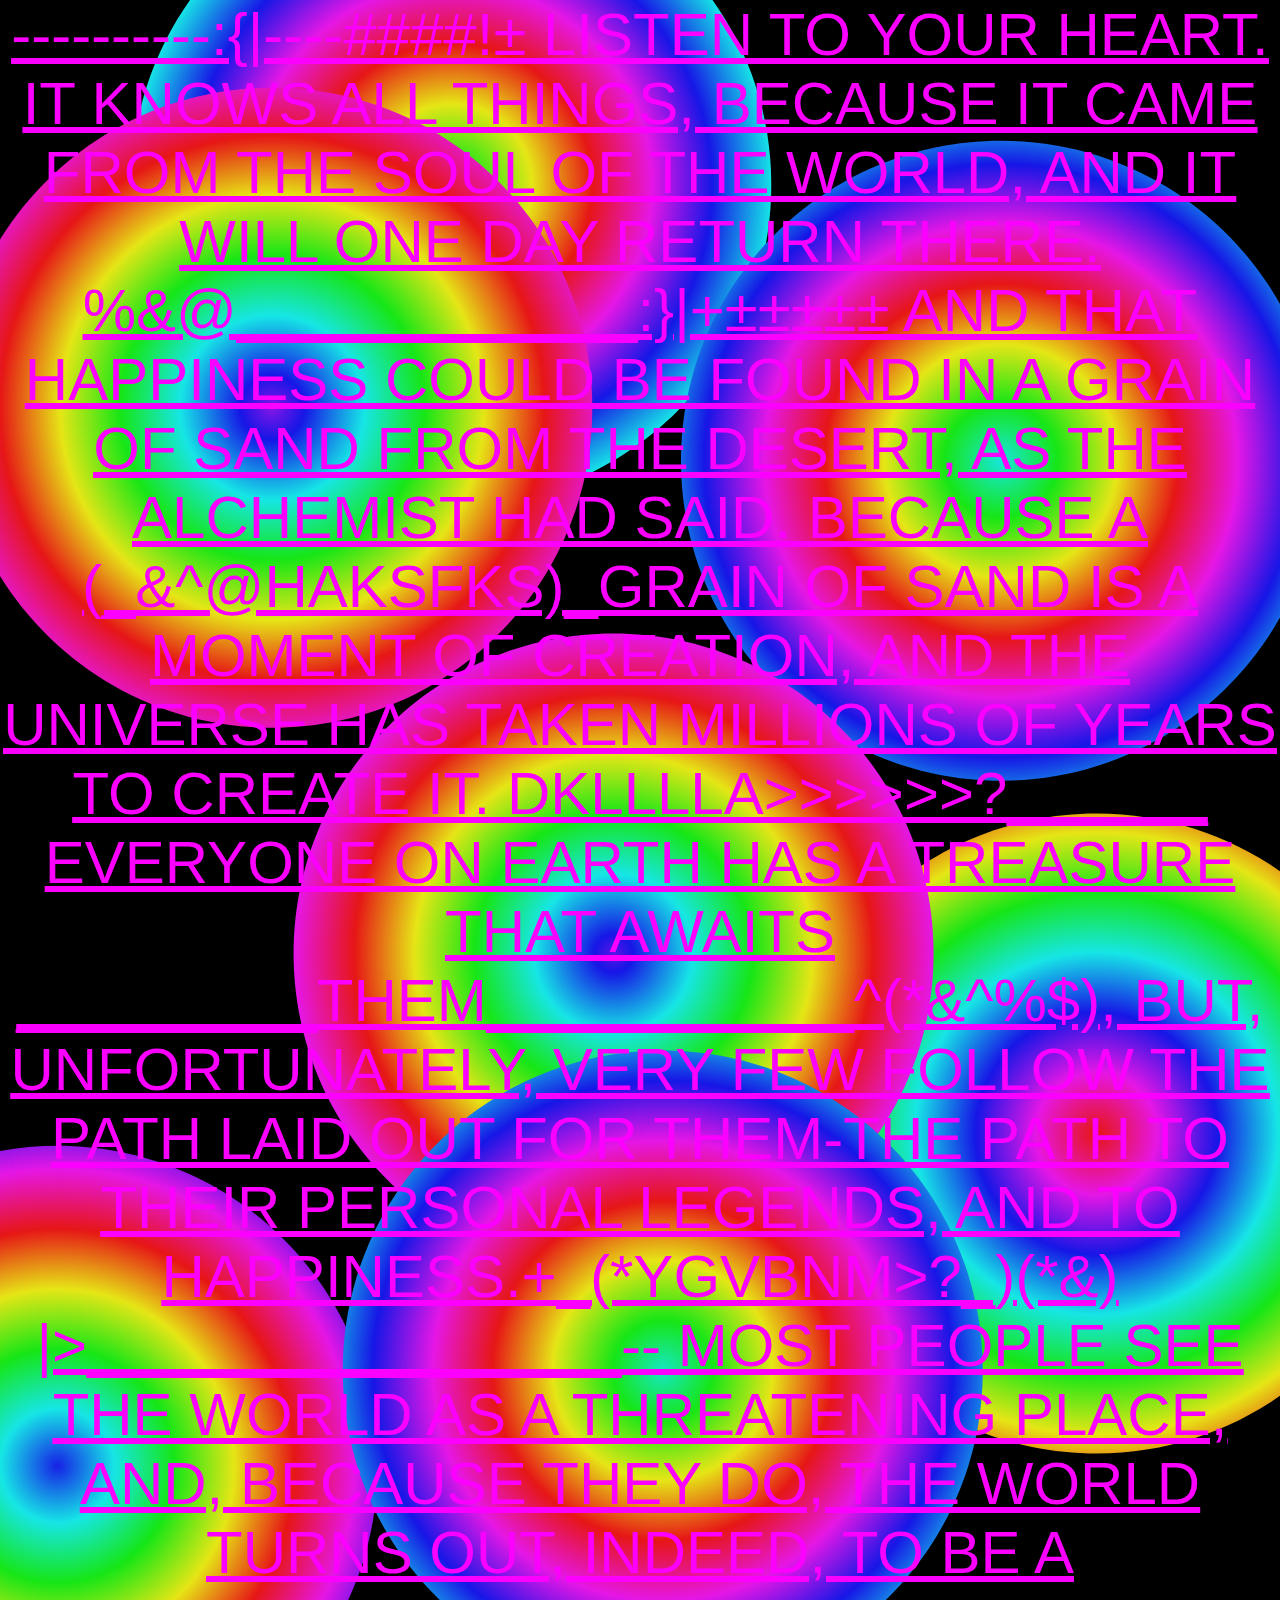
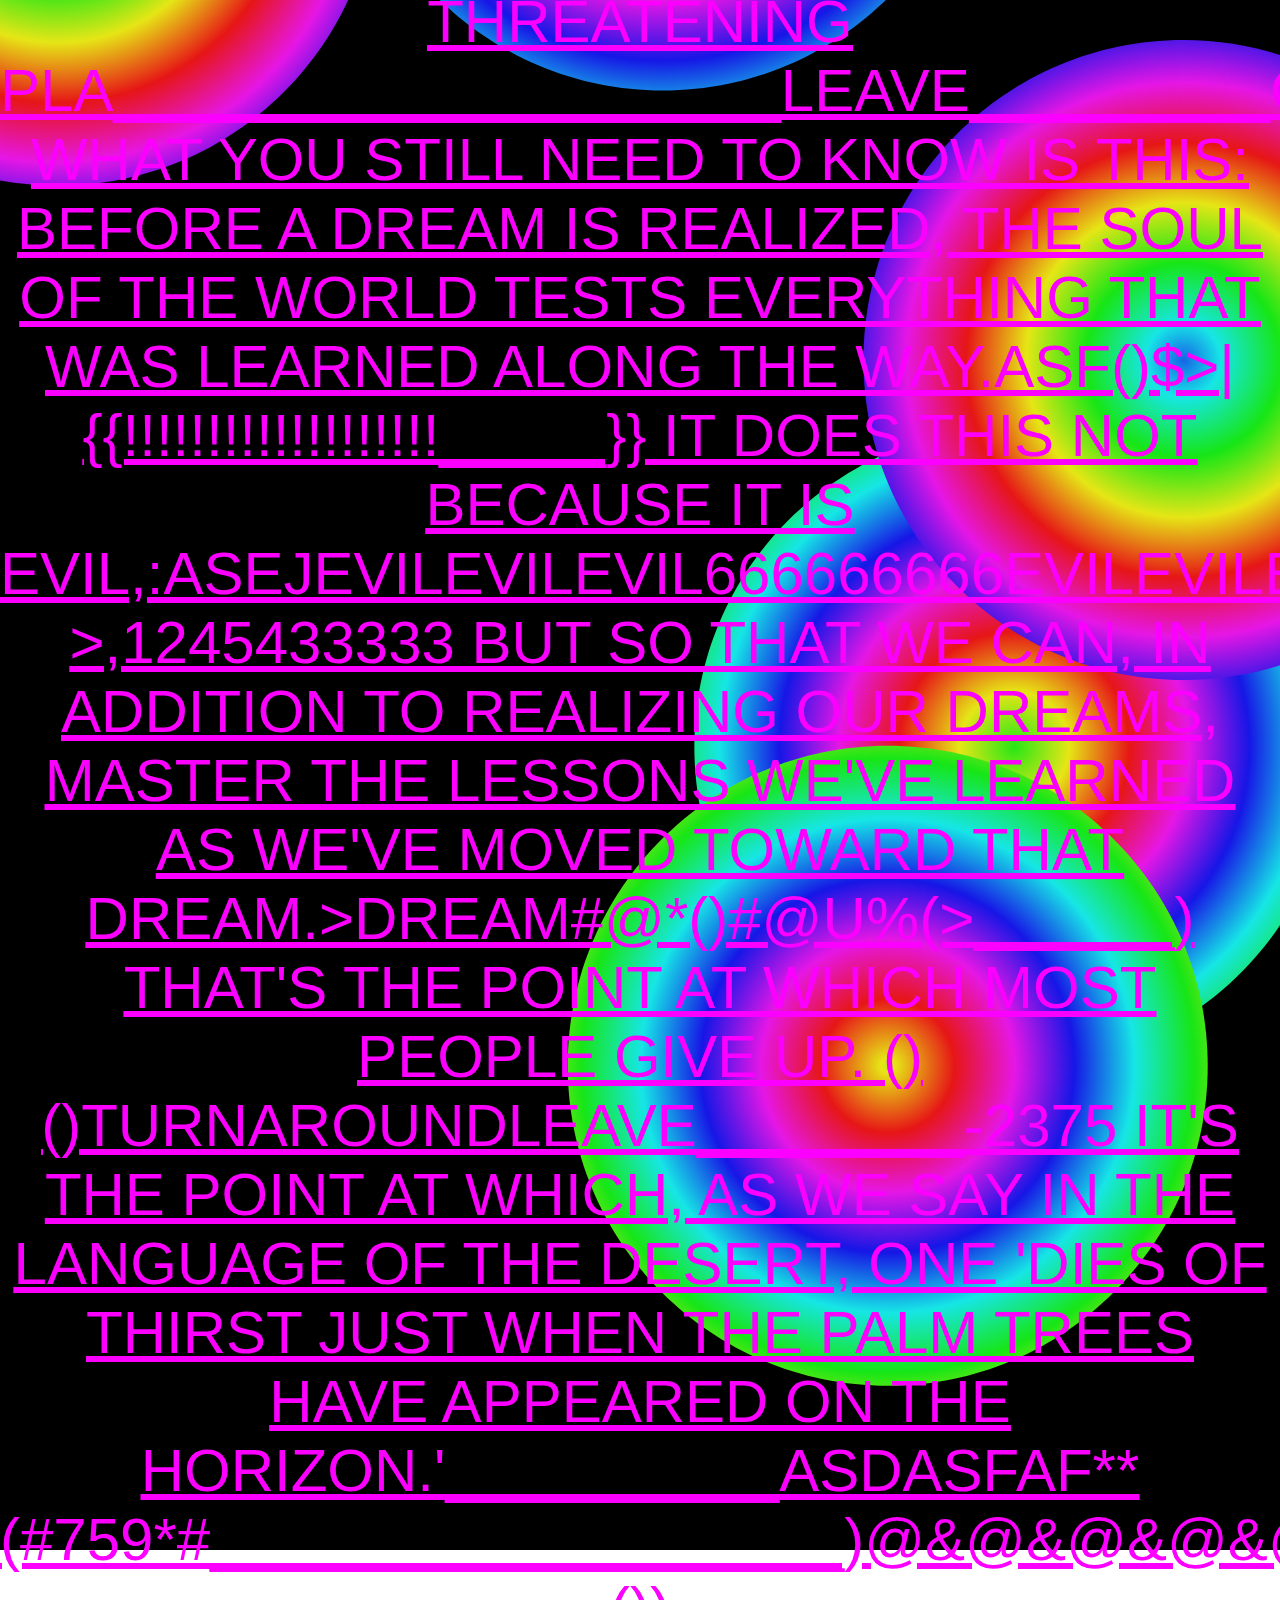
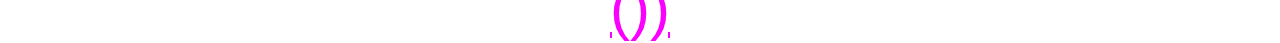
<file: index.html>
<!DOCTYPE html>
<html lang="en">
  <head>
    <meta charset="UTF-8" />
    <meta name="viewport" content="width=device-width, initial-scale=1.0" />
    <title>Document</title>
    <script
      language="javascript"
      type="text/javascript"
      src="js/libraries/p5.min.js"
    ></script>
    <script
      language="javascript"
      type="text/javascript"
      src="js/libraries/p5.sound.js"
    ></script>
    <script
      language="javascript"
      type="text/javascript"
      src="js/p5.index.js"
    ></script>
    <link rel="stylesheet" href="css/style.css" />
  </head>
  <body>
    <!--I would like to acknowledge the assistance provided by ChatGPT which offered code suggestions for this project. Some examples of prompts I used include: 
How can I set it so that a different background image loads each time rather than a colour?
How do I make it so that the text links don't overlap each other?
Give me an intro to p5.sound.
The console is returning these errors: (list of errors provided).
Can you explain this code to me and what creates the position and amount of ellipses: (gradient code from https://p5js.org/examples/color-radial-gradient.html)?
How can I adapt the code so that there are more ellipses and they are sporadic on the page?
How can I through keyPressed() offer 5 different actions where one is randomly selected when the key is pressed each time?-->
    <div id="links"></div>
    <div id="text-container">
      <a href="TEXT/page2.html">
        ----------:{|----####!± Listen to your heart. It knows all things,
        because it came from the Soul of the World, and it will one day return
        there.
      </a>
      <a href="TEXT/page3.html">
        %&@____________:}|+±±±±± And that happiness could be found in a grain of
        sand from the desert, as the alchemist had said. Because a
        (_&^@HAKSFKS)_grain of sand is a moment of creation, and the universe
        has taken millions of years to create it. DKLLLLA>>>>>>?______
      </a>
      <a href="index.html">
        Everyone on earth has a treasure that awaits
        _________THEM___________^(*&^%$), but, unfortunately, very few follow
        the path laid out for them-the path to their Personal Legends, and to
        happiness.+_(*YGVBNM>?_)(*&)
      </a>
      <a href="TEXT/page4.html">
        |>________________-- Most people see the world as a threatening place,
        and, because they do, the world turns out, indeed, to be a threatening
        pla____________________LEAVE_________ce. What you still need to know is
        this: before a dream is realized, the Soul of the World tests everything
        that was learned along the way.ASF()$>|{{!!!!!!!!!!!!!!!!!!!_____}}
      </a>
      <a href="TEXT/page5.html">
        It does this not because it is
        evil,:ASEJEVILEVILEVIL666666666EVILEVILEVIL_____?>,1245433333 but so
        that we can, in addition to realizing our dreams, master the lessons
        we've learned as we've moved toward that dream.>DREAM#@*()#@U%(>______)
        That's the point at which most people give up.
        ()()TURNAROUNDLEAVE________-2375 It's the point at which, as we say in
        the language of the desert, one 'dies of thirst just when the palm trees
        have appeared on the
        horizon.'__________ASDASFAF**(#759*#___________________)@&@&@&@&@&@(#())
      </a>
    </div>
  </body>
</html>
</file>
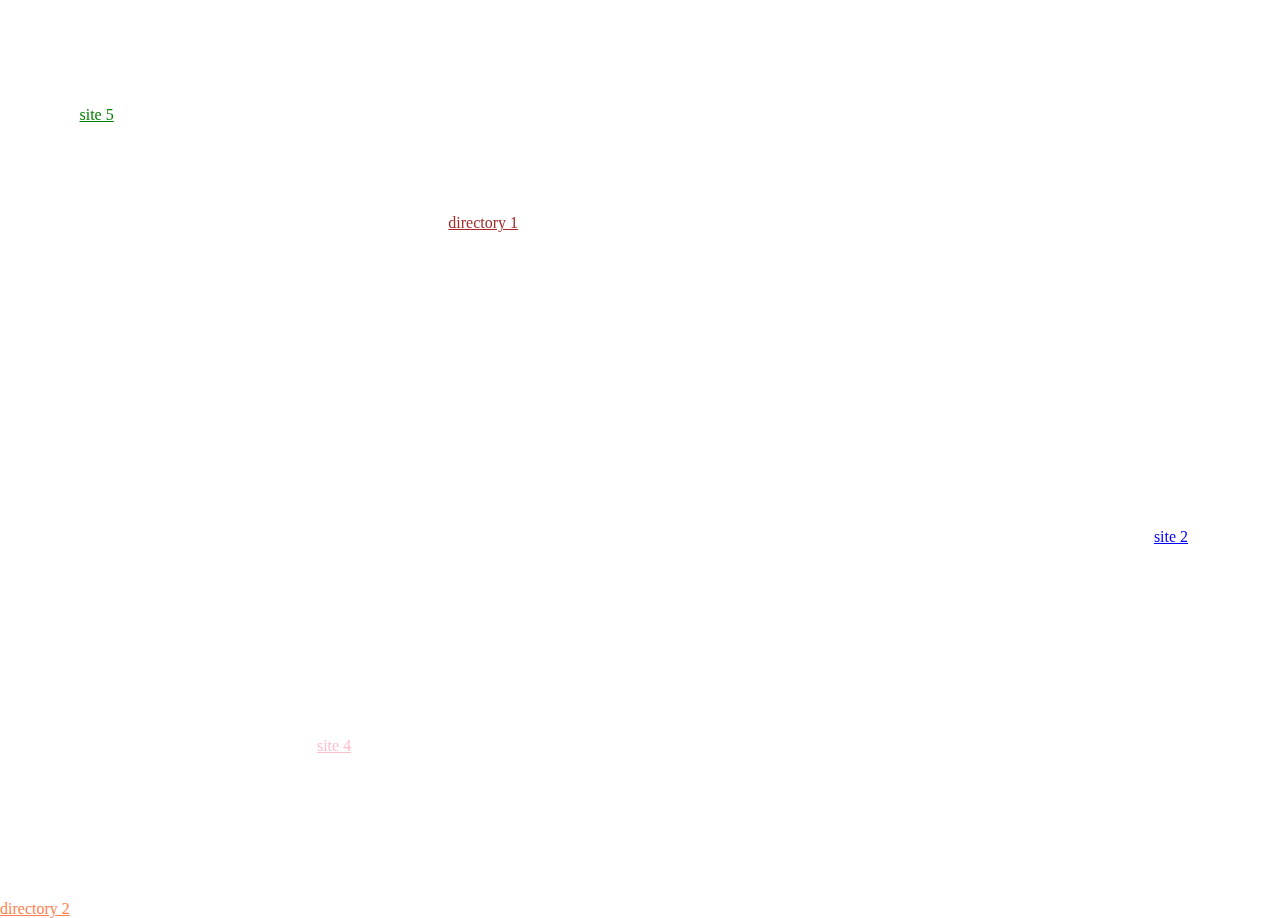
<file: p5/mainLinks/index.html>
<html>
<head>
  <meta charset="utf-8">
  <meta name="viewport" content="width=device-width, initial-scale=1.0">

  <!-- PLEASE NO CHANGES BELOW THIS LINE (UNTIL I SAY SO) -->
  <script language="javascript" type="text/javascript" src="libraries/p5.min.js"></script>
  <script language="javascript" type="text/javascript" src="mainLinks.js"></script>
  <!-- OK, YOU CAN MAKE CHANGES BELOW THIS LINE AGAIN -->

  <!-- This line removes any default padding and style.
       You might only need one of these values set. -->
  <style> body { padding: 0; margin: 0; } </style>
</head>

<body>
</body>
</html>
</file>
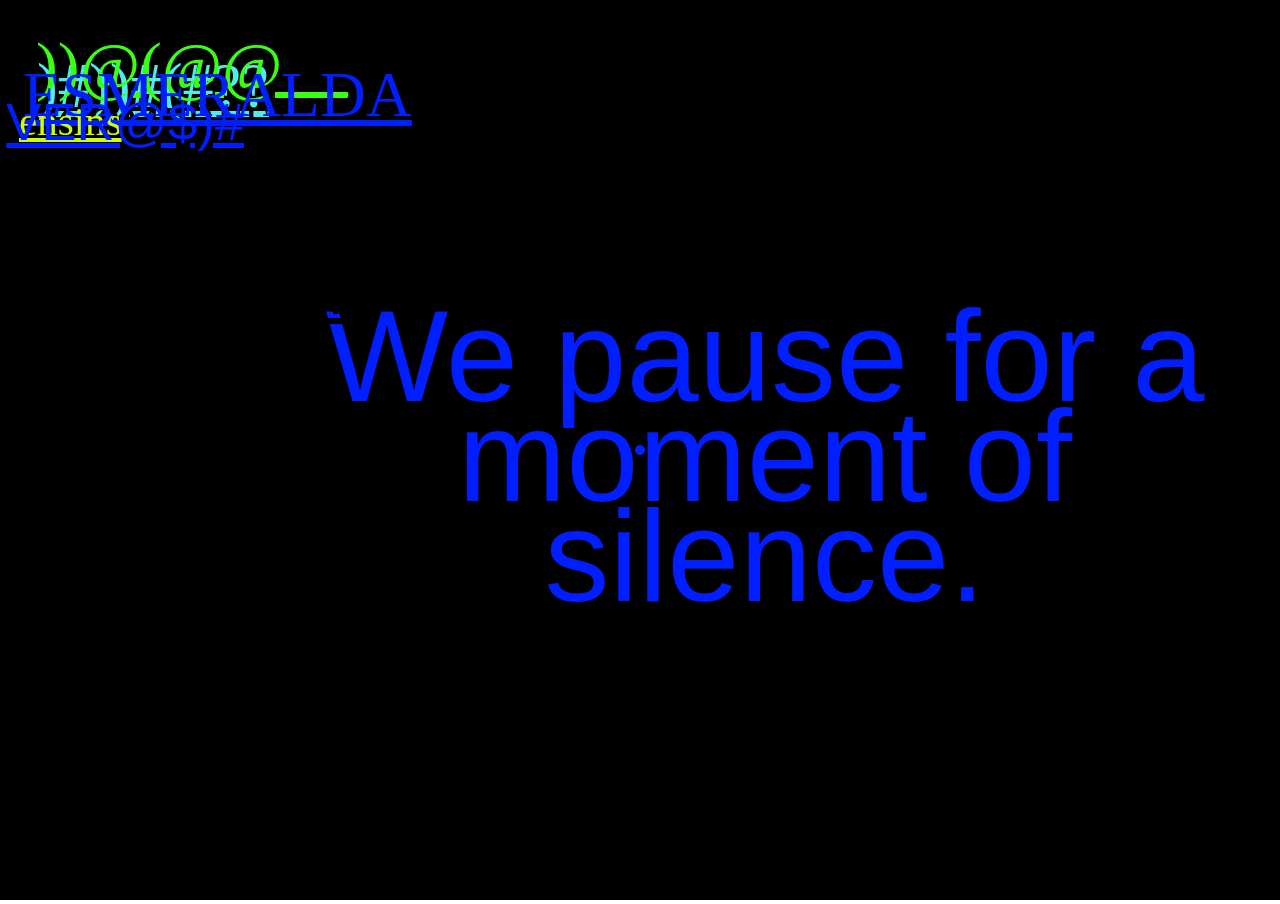
<file: TEXT/page2.html>
<!DOCTYPE html>
<html lang="en">
  <head>
    <meta charset="UTF-8" />
    <meta name="viewport" content="width=device-width, initial-scale=1.0" />
    <title>Document</title>
    <script
      language="javascript"
      type="text/javascript"
      src="../js/libraries/p5.min.js"
    ></script>
    <script
      language="javascript"
      type="text/javascript"
      src="../js/libraries/p5.sound.js"
    ></script>
    <script
      language="javascript"
      type="text/javascript"
      src="../js/p5.page2.js"
    ></script>

    <link rel="stylesheet" href="../css/style.css" />
  </head>
  <body>
    <div id="links"></div>
  </body>
</html>
</file>
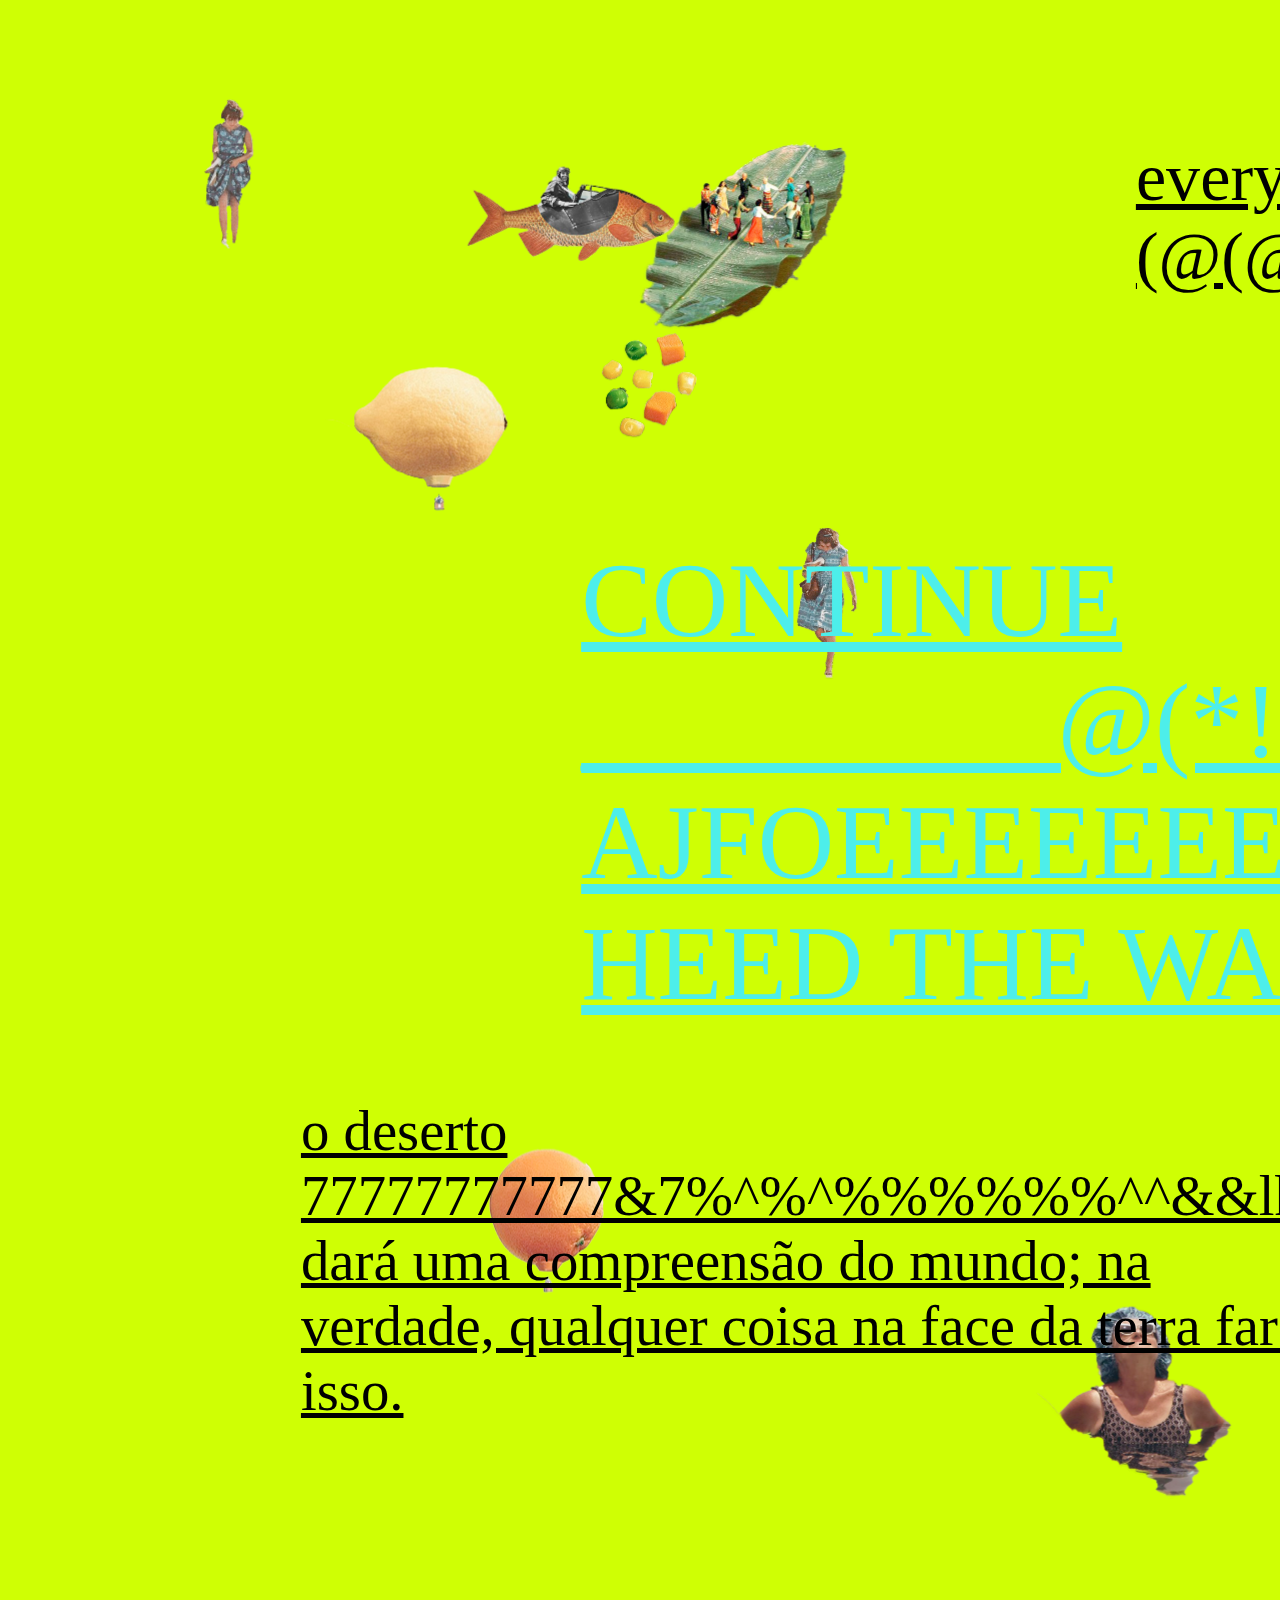
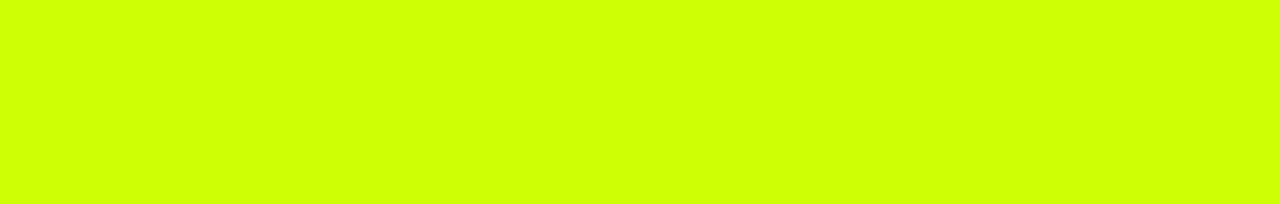
<file: TEXT/page3.html>
<!DOCTYPE html>
<html>
  <head>
    <meta charset="utf-8" />
    <meta name="viewport" content="width=device-width, initial-scale=1.0" />

    <!-- PLEASE NO CHANGES BELOW THIS LINE (UNTIL I SAY SO) -->
    <script
      language="javascript"
      type="text/javascript"
      src="../js/libraries/p5.min.js"
    ></script>
    <script
      language="javascript"
      type="text/javascript"
      src="../js/p5.page3.js"
    ></script>
    <!-- OK, YOU CAN MAKE CHANGES BELOW THIS LINE AGAIN -->
    <link rel="stylesheet" href="../css/style.css" />
  </head>

  <body>
    <div id="links"></div>
  </body>
</html>
</file>
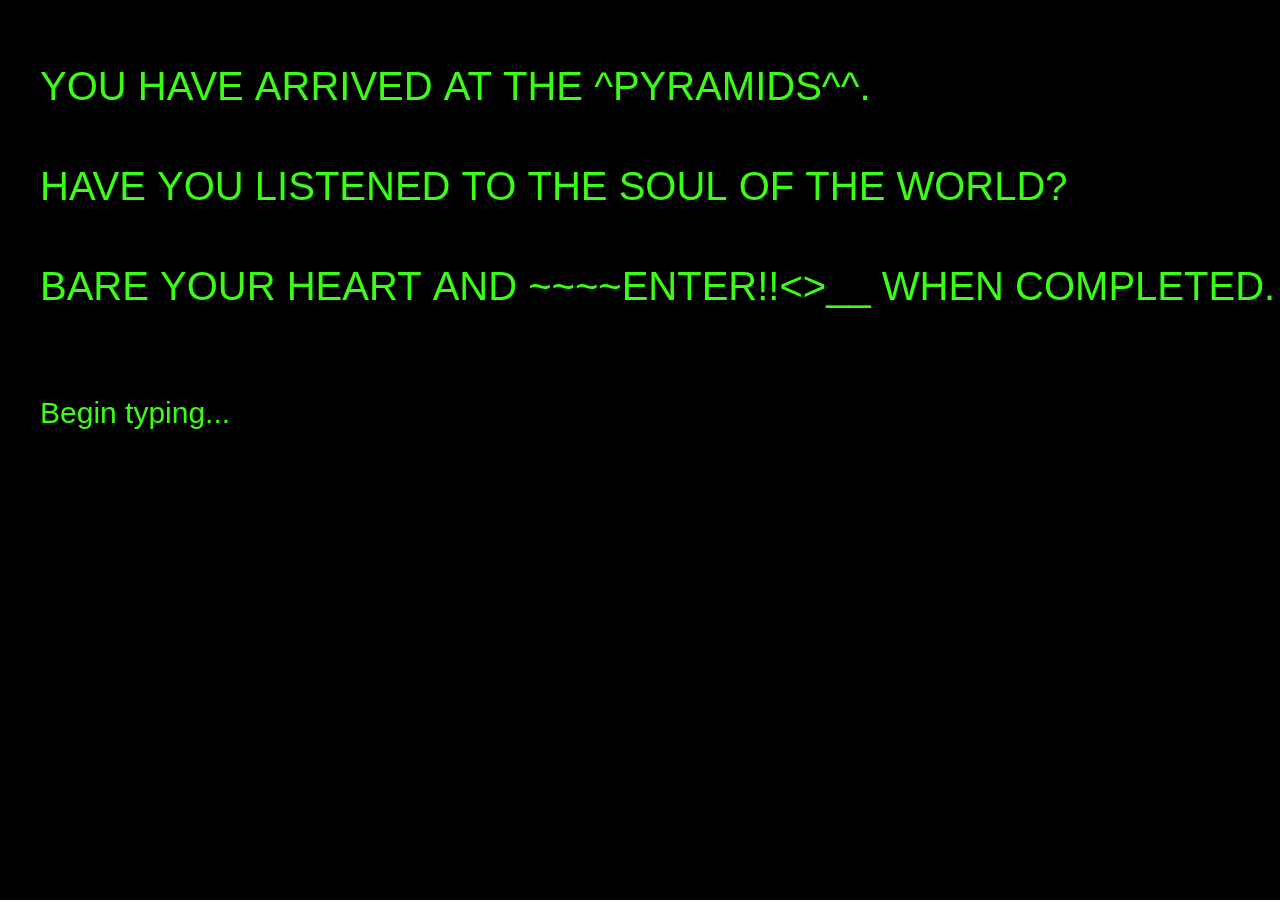
<file: TEXT/page4.html>
<!DOCTYPE html>
<html lang="en">
  <head>
    <meta charset="UTF-8" />
    <meta name="viewport" content="width=device-width, initial-scale=1.0" />
    <title>Document</title>
    <script
      language="javascript"
      type="text/javascript"
      src="../js/libraries/p5.min.js"
    ></script>
    <script
      language="javascript"
      type="text/javascript"
      src="../js/libraries/p5.sound.js"
    ></script>
    <script
      language="javascript"
      type="text/javascript"
      src="../js/p5.page4.js"
    ></script>
    <link rel="stylesheet" href="../css/style.css" />
  </head>
  <body>
    <div id="links"></div>
  </body>
</html>
</file>
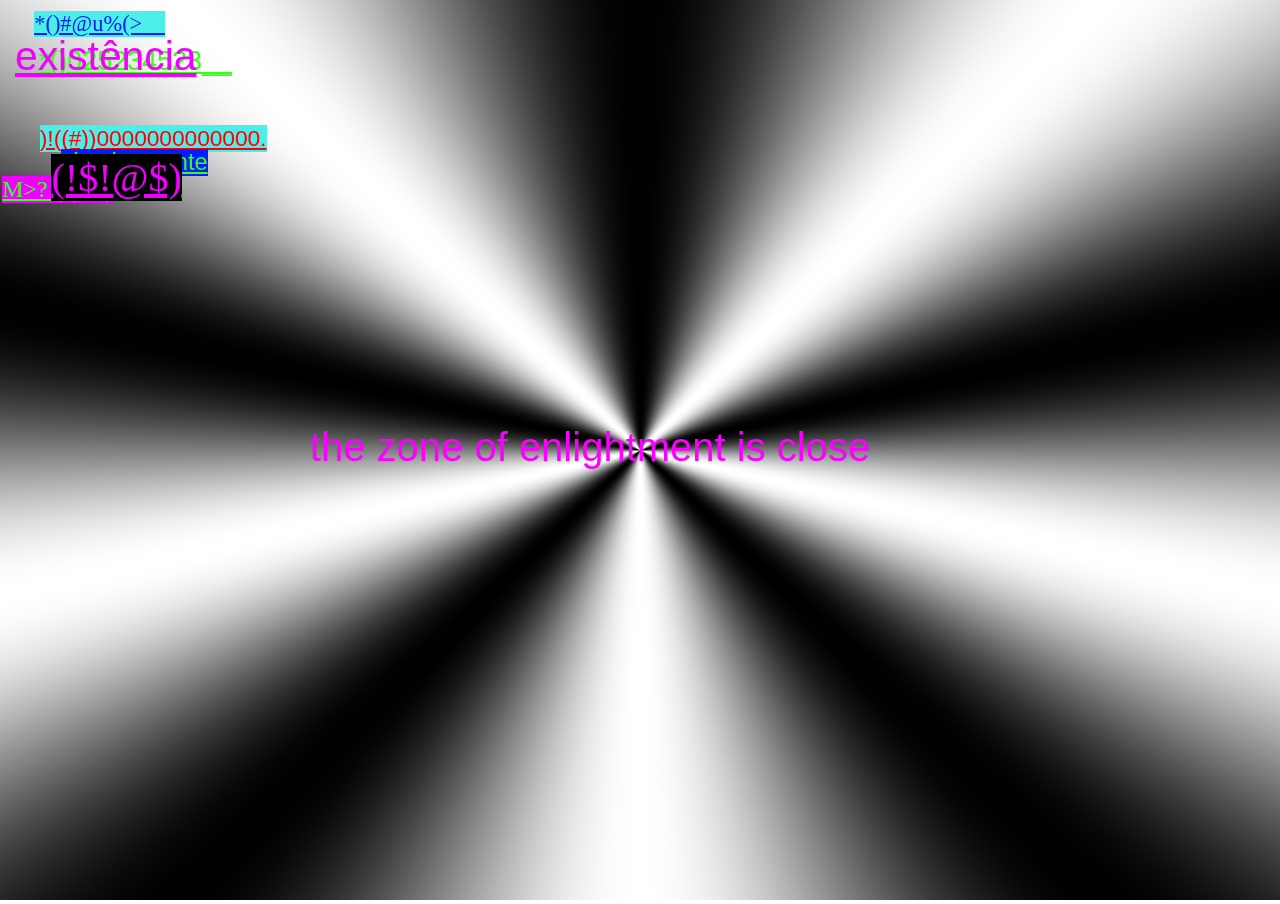
<file: TEXT/page5.html>
<!DOCTYPE html>
<html lang="en">
  <head>
    <meta charset="UTF-8" />
    <meta name="viewport" content="width=device-width, initial-scale=1.0" />
    <title>Document</title>
    <script
      language="javascript"
      type="text/javascript"
      src="../js/libraries/p5.min.js"
    ></script>
    <script
      language="javascript"
      type="text/javascript"
      src="../js/libraries/p5.sound.js"
    ></script>
    <script
      language="javascript"
      type="text/javascript"
      src="../js/p5.page5.js"
    ></script>

    <link rel="stylesheet" href="../css/style.css" />
  </head>
  <body>
    <div id="links"></div>
  </body>
</html>
</file>
<file: css/style.css>
body {
  margin: 0;
  padding: 0;
  max-width: 100vw;
  overflow-x: hidden;
}
.link {
  position: absolute;
  text-decoration: underline;
}
body {
  background-size: 150px 150px !important;
  background-repeat: repeat !important;
  background-position: top left !important;
  background-attachment: scroll !important;
}
#links {
  top: 0;
  text-align: right;
}
.link {
  text-align: left;
  max-width: 100%;
}

#text-container {
  width: 100vw;

  position: absolute;
  text-transform: uppercase;
  font-size: 60px;
  text-align: center;
  font-family: Arial, Helvetica, sans-serif;
  color: rgb(251, 0, 255);
  text-decoration: underline;
}
a {
  color: rgb(251, 0, 255);
}
a:hover {
  color: rgb(58, 250, 0);
}
</file>
